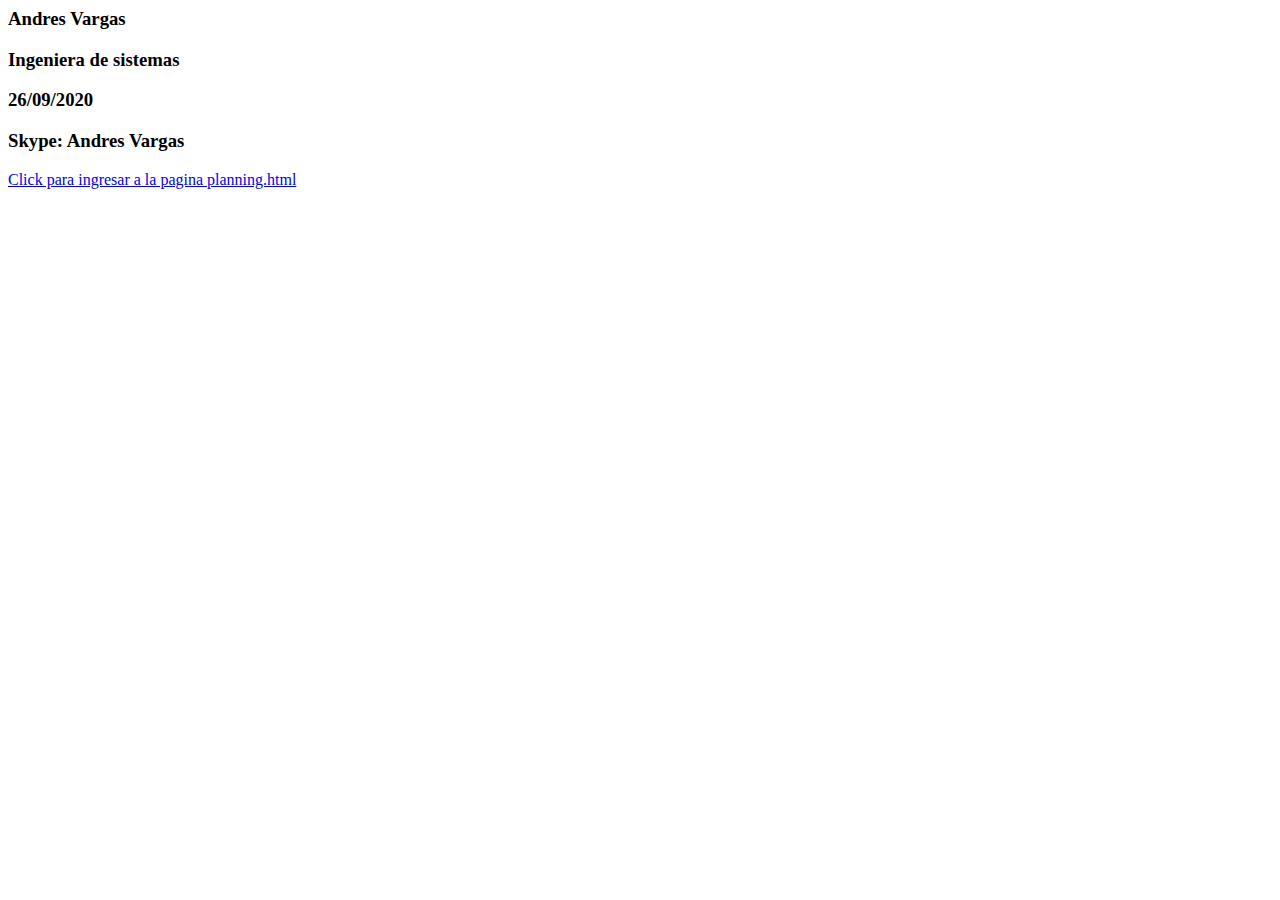
<file: index.html>
<html>
<head>
	<title></title>
</head>
<body>
<h3>Andres Vargas</h3>
<h3>Ingeniera de sistemas</h3>
<h3>26/09/2020</h3>
<h3>Skype: Andres Vargas</h3>
<a href="planning.html">Click para ingresar a la pagina planning.html </a>
</body>
</html>
</file>
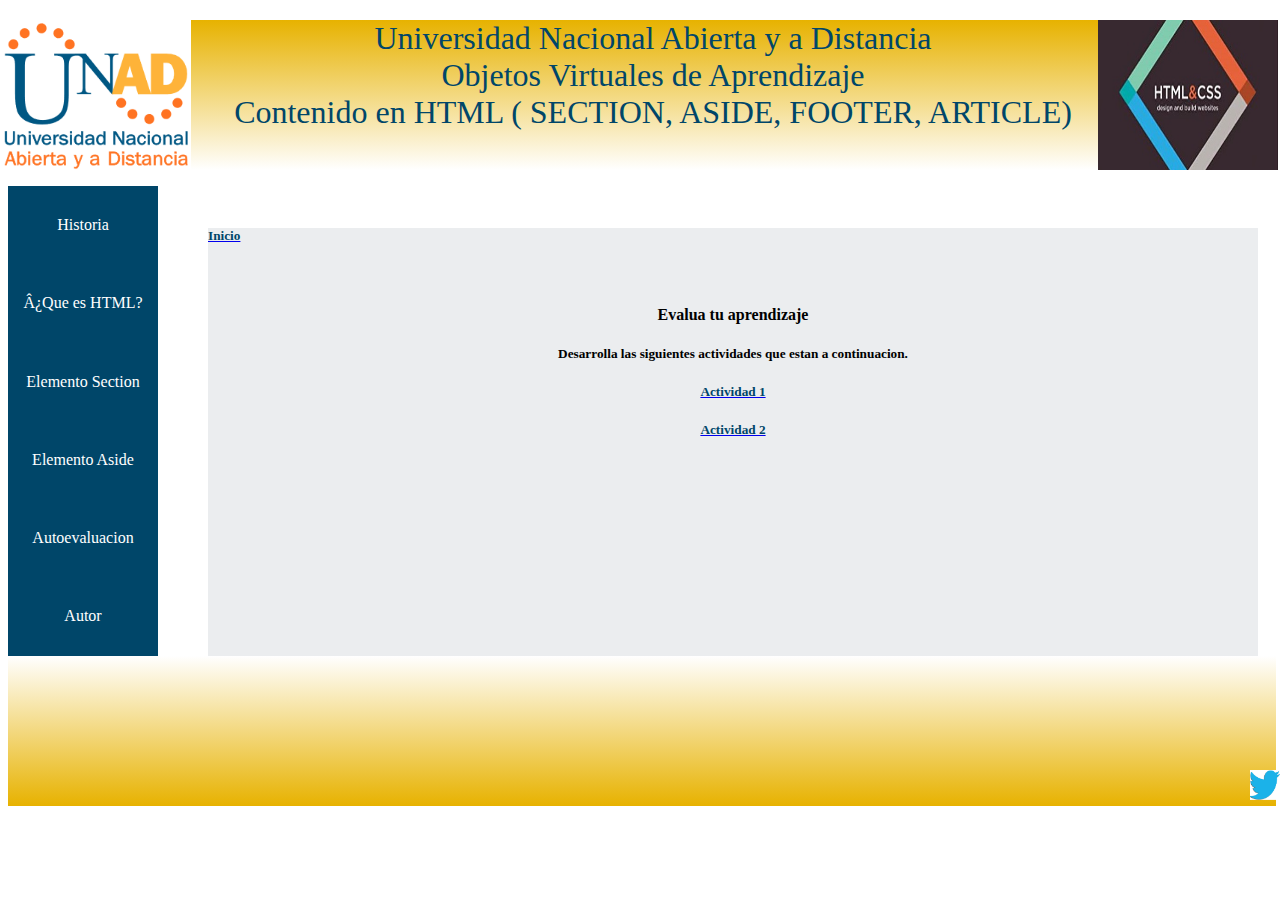
<file: autoevaluacion.html>
<!DOCTYPE html>
<html>
<head>
	<title>Universidad Nacional Abierta y a distancia</title>
	<link rel="stylesheet" type="text/css" href="ESTILOS/EstiloInicio.css">
	<link rel="shortcut icon" href="IMAGENES\U.PNG">
	<meta charset= utf-8/>
</head>
<body>
		<div id="s1i">
			<a href="inicio.html"><img height="150px" src="IMAGENES\UNAD.PNG"></a>
		</div>

	<div id="Supe1">
		<CENTER><a><font color="#004669" size="6" face="angsana new">Universidad Nacional Abierta y a Distancia</font></a></CENTER>
		<CENTER><a><font color="#004669" size="6" face="angsana new">Objetos Virtuales de Aprendizaje</font></a></CENTER>
		<CENTER><a><font color="#004669" size="6" face="angsana new">Contenido en HTML ( SECTION, ASIDE, FOOTER, ARTICLE)</font></a></CENTER>
	</div>
	<div id="D1A">
	<img height="150px" width="180px" src="IMAGENES\empresa.jpg">
	</div>


<nav>
	
<center><ul class="nav">
		<li><a id="w" href="historia.html"><font color="white" size="3" face="angsana new">Historia</font></a>	
		</li>
		<li><a id="w" href="queeshtml.html"><font color="white" size="3" face="angsana new">¿Que es HTML?</font></a>
		</li>
		<li><a id="w" href="as.html"><font color="white" size="3" face="angsana new">Elemento Section</font></a>
		</li>
		<li><a id="w" href="Autos.html"><font color="white" size="3" face="angsana new">Elemento Aside</font></a>
		</li>
		<li><a id="w" href="autoevaluacion.html"><font color="white" size="3" face="angsana new">Autoevaluacion</font></a>
		</li>
		<li><a id="w" href="autor.html"><font color="white" size="3" face="angsana new">Autor</font></a>
		</li>
		
	</ul></center>

</nav>

<div id="centrotra" style="margin-top: -450px; background-color: #EBEDEF " >
	<h5><a id="w" href="inicio.html" > <font color="#004669">Inicio</font></a></h5>
	<br>

<h4><center>Evalua tu aprendizaje</center></h4>
<h5><center>Desarrolla las siguientes actividades que estan a continuacion.</center></h5>

<center><h5><a href="autoevaluacion1.html" > <font color="#004669">Actividad 1</font></a></h5></center>

<center><h5><a href="autoevaluacion2.html" > <font color="#004669">Actividad 2</font></a></h5></center>

</div>

	<a href='https://twitter.com/UniversidadUNAD?s=20' target='_blank' title='Sigueme en Twitter'><img src='IMAGENES\TWI.PNG'style='display:scroll;position:fixed;bottom:100px;right:0px' alt="" height="30"  width="30" /></a> 
<div id="piepagina">

</div>

</body>
</html>
</file>
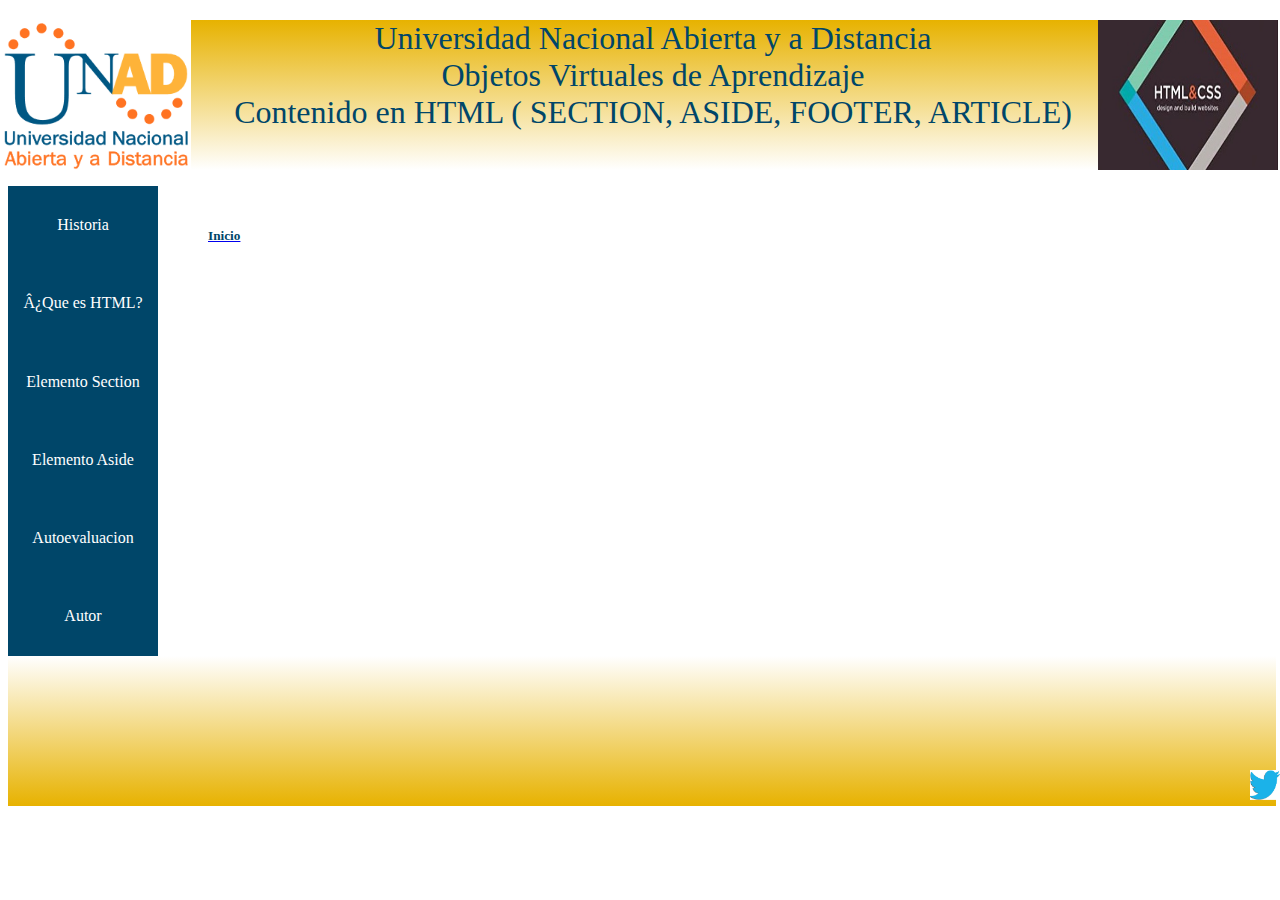
<file: autoevaluacion1.html>
<!DOCTYPE html>
<html>
<head>
	<title>Universidad Nacional Abierta y a distancia</title>
	<link rel="stylesheet" type="text/css" href="ESTILOS/EstiloInicio.css">
	<link rel="shortcut icon" href="IMAGENES\U.PNG">
	<meta charset= utf-8/>
</head>
<body>
		<div id="s1i">
			<a href="inicio.html"><img height="150px" src="IMAGENES\UNAD.PNG"></a>
		</div>

	<div id="Supe1">
		<CENTER><a><font color="#004669" size="6" face="angsana new">Universidad Nacional Abierta y a Distancia</font></a></CENTER>
		<CENTER><a><font color="#004669" size="6" face="angsana new">Objetos Virtuales de Aprendizaje</font></a></CENTER>
		<CENTER><a><font color="#004669" size="6" face="angsana new">Contenido en HTML ( SECTION, ASIDE, FOOTER, ARTICLE)</font></a></CENTER>
	</div>
	<div id="D1A">
	<img height="150px" width="180px" src="IMAGENES\empresa.jpg">
	</div>


<nav>
	
<center><ul class="nav">
		<li><a id="w" href="historia.html"><font color="white" size="3" face="angsana new">Historia</font></a>	
		</li>
		<li><a id="w" href="queeshtml.html"><font color="white" size="3" face="angsana new">¿Que es HTML?</font></a>
		</li>
		<li><a id="w" href="as.html"><font color="white" size="3" face="angsana new">Elemento Section</font></a>
		</li>
		<li><a id="w" href="Autos.html"><font color="white" size="3" face="angsana new">Elemento Aside</font></a>
		</li>
		<li><a id="w" href="autoevaluacion.html"><font color="white" size="3" face="angsana new">Autoevaluacion</font></a>
		</li>
		<li><a id="w" href="autor.html"><font color="white" size="3" face="angsana new">Autor</font></a>
		</li>
		
	</ul></center>

</nav>

<div id="centrotra" style="margin-top: -450px">
	<h5><a id="w" href="inicio.html" > <font color="#004669">Inicio</font></a></h5>
	<center>
<iframe width="795" height="450" frameborder="0" src="https://es.educaplay.com/juego/7814700-completa_la_actividad.html"></iframe>

	<a href='https://twitter.com/UniversidadUNAD?s=20' target='_blank' title='Sigueme en Twitter'><img src='IMAGENES\TWI.PNG'style='display:scroll;position:fixed;bottom:100px;right:0px' alt="" height="30"  width="30" /></a>  
	</center>
</div>
<div id="piepagina">

</div>

</body>
</html>
</file>
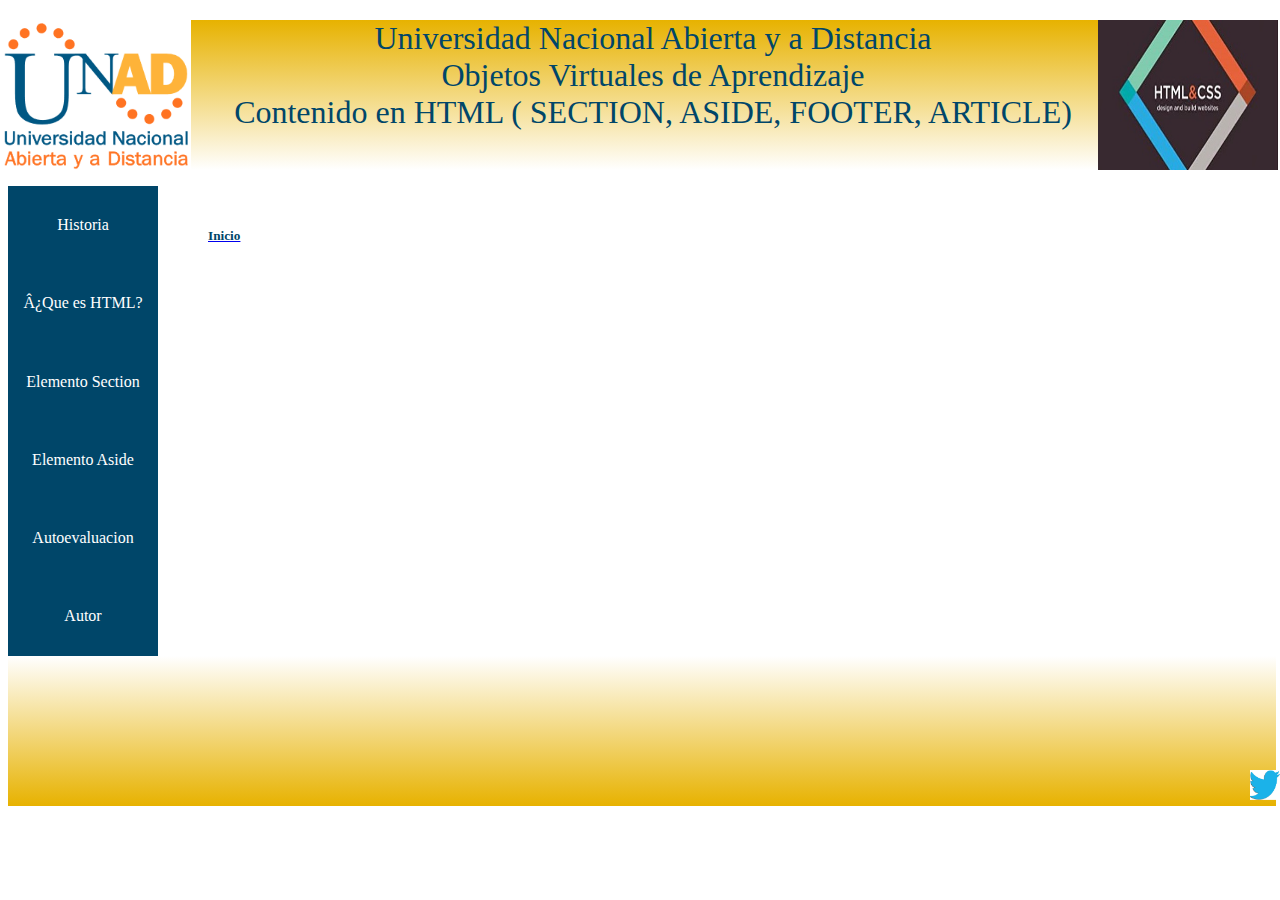
<file: autoevaluacion2.html>
<!DOCTYPE html>
<html>
<head>
	<title>Universidad Nacional Abierta y a distancia</title>
	<link rel="stylesheet" type="text/css" href="ESTILOS/EstiloInicio.css">
	<link rel="shortcut icon" href="IMAGENES\U.PNG">
	<meta charset= utf-8/>
</head>
<body>
		<div id="s1i">
			<a href="inicio.html"><img height="150px" src="IMAGENES\UNAD.PNG"></a>
		</div>

	<div id="Supe1">
		<CENTER><a><font color="#004669" size="6" face="angsana new">Universidad Nacional Abierta y a Distancia</font></a></CENTER>
		<CENTER><a><font color="#004669" size="6" face="angsana new">Objetos Virtuales de Aprendizaje</font></a></CENTER>
		<CENTER><a><font color="#004669" size="6" face="angsana new">Contenido en HTML ( SECTION, ASIDE, FOOTER, ARTICLE)</font></a></CENTER>
	</div>
	<div id="D1A">
	<img height="150px" width="180px" src="IMAGENES\empresa.jpg">
	</div>


<nav>
	
<center><ul class="nav">
		<li><a id="w" href="historia.html"><font color="white" size="3" face="angsana new">Historia</font></a>	
		</li>
		<li><a id="w" href="queeshtml.html"><font color="white" size="3" face="angsana new">¿Que es HTML?</font></a>
		</li>
		<li><a id="w" href="as.html"><font color="white" size="3" face="angsana new">Elemento Section</font></a>
		</li>
		<li><a id="w" href="Autos.html"><font color="white" size="3" face="angsana new">Elemento Aside</font></a>
		</li>
		<li><a id="w" href="autoevaluacion.html"><font color="white" size="3" face="angsana new">Autoevaluacion</font></a>
		</li>
		<li><a id="w" href="autor.html"><font color="white" size="3" face="angsana new">Autor</font></a>
		</li>
		
	</ul></center>

</nav>

<div id="centrotra" style="margin-top: -450px">
	<h5><a id="w" href="inicio.html" > <font color="#004669">Inicio</font></a></h5>
	<center>
<iframe width="795" height="450" frameborder="0" src="https://es.educaplay.com/juego/7815751-sopa_de_letras_html.html"></iframe>

	<a href='https://twitter.com/UniversidadUNAD?s=20' target='_blank' title='Sigueme en Twitter'><img src='IMAGENES\TWI.PNG'style='display:scroll;position:fixed;bottom:100px;right:0px' alt="" height="30"  width="30" /></a> 
	</center>
</div>
<div id="piepagina">

</div>

</body>
</html>
</file>
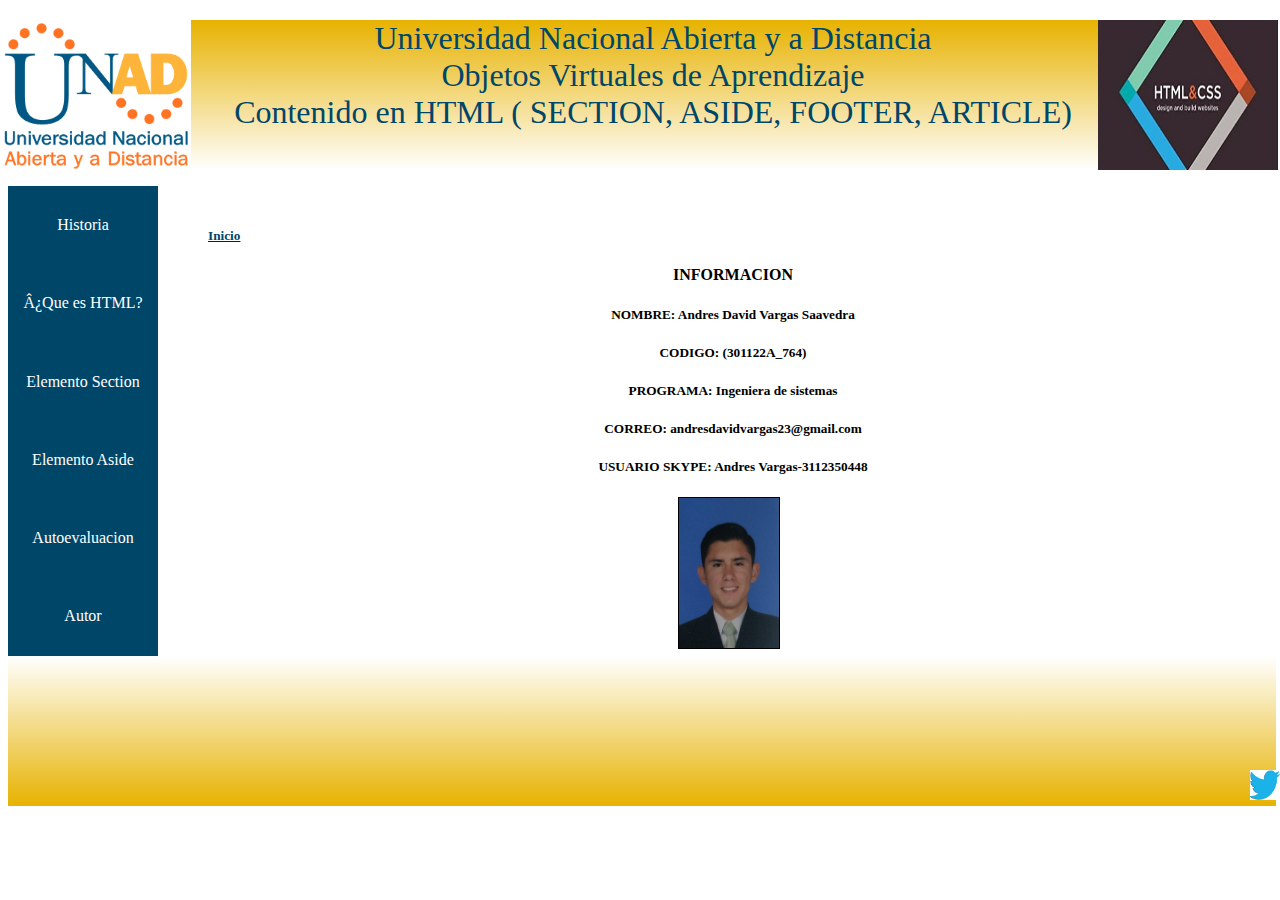
<file: autor.html>
<!DOCTYPE html>
<html>
<head>
	<title>Universidad Nacional Abierta y a distancia</title>
	<link rel="stylesheet" type="text/css" href="ESTILOS/EstiloInicio.css">
	<link rel="shortcut icon" href="IMAGENES\U.PNG">
	<meta charset= utf-8/>
</head>
<body>
		<div id="s1i">
			<a href="inicio.html"><img height="150px" src="IMAGENES\UNAD.PNG"></a>
		</div>

	<div id="Supe1">
		<CENTER><a><font color="#004669" size="6" face="angsana new">Universidad Nacional Abierta y a Distancia</font></a></CENTER>
		<CENTER><a><font color="#004669" size="6" face="angsana new">Objetos Virtuales de Aprendizaje</font></a></CENTER>
		<CENTER><a><font color="#004669" size="6" face="angsana new">Contenido en HTML ( SECTION, ASIDE, FOOTER, ARTICLE)</font></a></CENTER>
	</div>
	<div id="D1A">
	<img height="150px" width="180px" src="IMAGENES\empresa.jpg">
	</div>


<nav>
	
<center><ul class="nav">
		<li><a id="w" href="historia.html"><font color="white" size="3" face="angsana new">Historia</font></a>	
		</li>
		<li><a id="w" href="queeshtml.html"><font color="white" size="3" face="angsana new">¿Que es HTML?</font></a>
		</li>
		<li><a id="w" href="as.html"><font color="white" size="3" face="angsana new">Elemento Section</font></a>
		</li>
		<li><a id="w" href="Autos.html"><font color="white" size="3" face="angsana new">Elemento Aside</font></a>
		</li>
		<li><a id="w" href="autoevaluacion.html"><font color="white" size="3" face="angsana new">Autoevaluacion</font></a>
		</li>
		<li><a id="w" href="autor.html"><font color="white" size="3" face="angsana new">Autor</font></a>
		</li>
		
	</ul></center>

</nav>

<div id="centrotra" style="margin-top: -450px">
	<h5><a id="w" href="inicio.html" > <font color="#004669">Inicio</font></a></h5>

<h4><center>INFORMACION </center></h4>
<h5><center><B>NOMBRE:</B> Andres David Vargas Saavedra</center></h5>
<h5><center><b>CODIGO:</b> (301122A_764)</center></h5>
<h5><center><b>PROGRAMA:</b> Ingeniera de sistemas</center></h5>
<h5><center><b>CORREO:</b> andresdavidvargas23@gmail.com</center></h5>
<h5><center><b>USUARIO SKYPE:</b> Andres Vargas-3112350448</center></h5>
 <!--la funcion onmouseover sirve para agrandar la imagen al pasar el mouse -->
<img id="img2" onmouseover="this.width=100;this.height=150;" onmouseout="this.width=100;this.height=150;" height="150" border="1" width="100" alt="" src="IMAGENES\usuar.jpg">

</div>

	<a href='https://twitter.com/UniversidadUNAD?s=20' target='_blank' title='Sigueme en Twitter'><img src='IMAGENES\TWI.PNG'style='display:scroll;position:fixed;bottom:100px;right:0px' alt="" height="30"  width="30" /></a> 
	

<div id="piepagina">

</div>


</body>
</html>
</file>
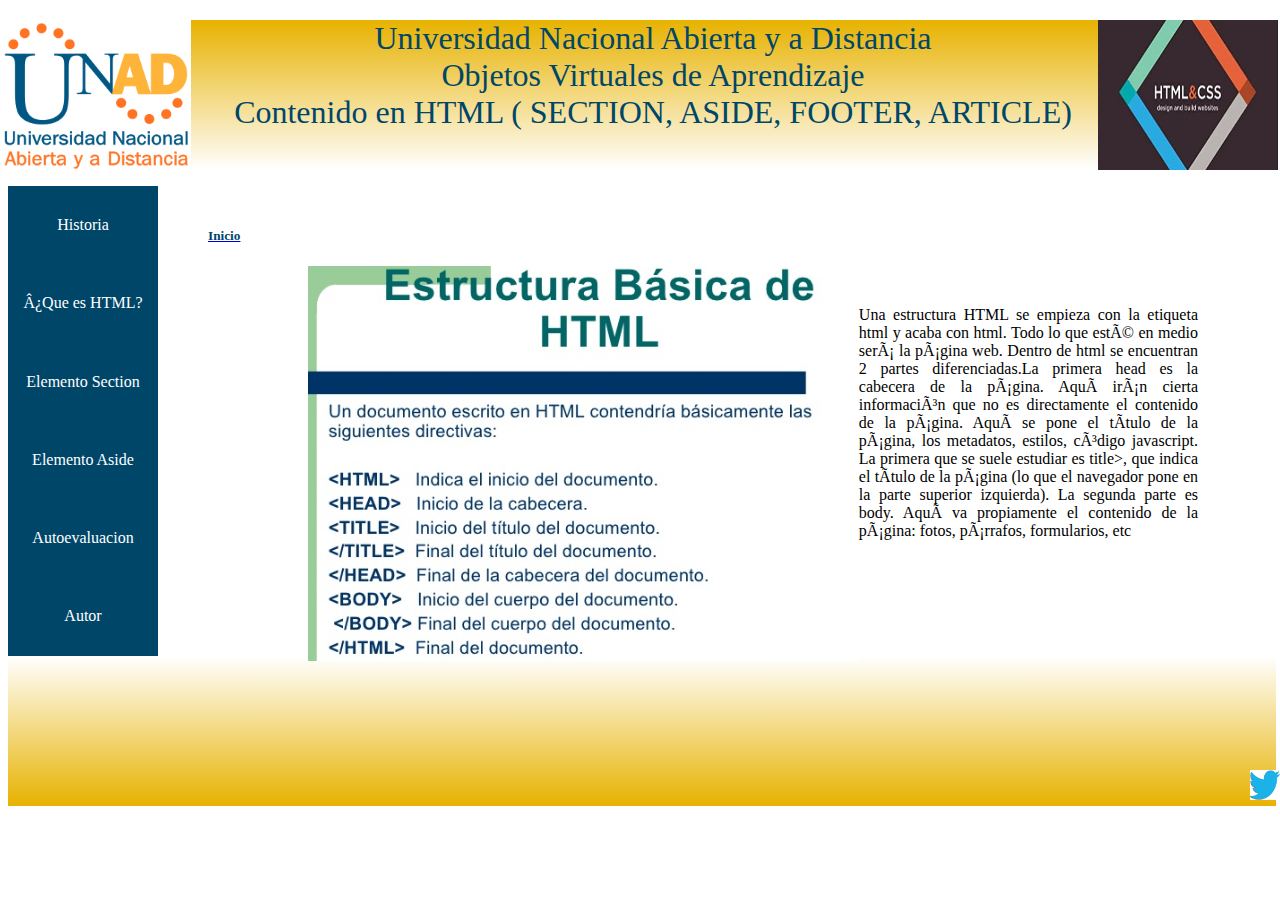
<file: elementos.html>
<!DOCTYPE html>
<html>
<head>
	<title>Universidad Nacional Abierta y a distancia</title>
	<link rel="stylesheet" type="text/css" href="ESTILOS/EstiloInicio.css">
	<link rel="shortcut icon" href="IMAGENES\U.PNG">
	<meta charset= utf-8/>
</head>
<body>
		<div id="s1i">
			<a href="inicio.html"><img height="150px" src="IMAGENES\UNAD.PNG"></a>
		</div>

	<div id="Supe1">
		<CENTER><a><font color="#004669" size="6" face="angsana new">Universidad Nacional Abierta y a Distancia</font></a></CENTER>
		<CENTER><a><font color="#004669" size="6" face="angsana new">Objetos Virtuales de Aprendizaje</font></a></CENTER>
		<CENTER><a><font color="#004669" size="6" face="angsana new">Contenido en HTML ( SECTION, ASIDE, FOOTER, ARTICLE)</font></a></CENTER>
	</div>
	<div id="D1A">
	<img height="150px" width="180px" src="IMAGENES\empresa.jpg">
	</div>


<nav>
	
<center><ul class="nav">
		<li><a id="w" href="historia.html"><font color="white" size="3" face="angsana new">Historia</font></a>	
		</li>
		<li><a id="w" href="queeshtml.html"><font color="white" size="3" face="angsana new">¿Que es HTML?</font></a>
		</li>
		<li><a id="w" href="as.html"><font color="white" size="3" face="angsana new">Elemento Section</font></a>
		</li>
		<li><a id="w" href="Autos.html"><font color="white" size="3" face="angsana new">Elemento Aside</font></a>
		</li>
		<li><a id="w" href="autoevaluacion.html"><font color="white" size="3" face="angsana new">Autoevaluacion</font></a>
		</li>
		<li><a id="w" href="autor.html"><font color="white" size="3" face="angsana new">Autor</font></a>
		</li>
		
	</ul></center>

</nav>

<div id="centrotra" style="margin-top: -450px">
 <h5><a id="w" href="inicio.html" > <font color="#004669">Inicio</font></a></h5>

				<div id="titulodos">

					<img id="img1" height="395px" src="IMAGENES\estructu.PNG">
					 	<p id="letra">Una estructura HTML se empieza con la etiqueta html y acaba con html. Todo lo que esté en medio será la página web. Dentro de html se encuentran 2 partes diferenciadas.La primera head es la cabecera de la página. Aquí irán cierta información que no es directamente el contenido de la página. Aquí se pone el título de la página, los metadatos, estilos, código javascript. La primera que se suele estudiar es title>, que indica el título de la página (lo que el navegador pone en la parte superior izquierda).
					 	La segunda parte es body. Aquí va propiamente el contenido de la página: fotos, párrafos, formularios, etc

						</p>						
					</div>

</div>

	<a href='https://twitter.com/UniversidadUNAD?s=20' target='_blank' title='Sigueme en Twitter'><img src='IMAGENES\TWI.PNG'style='display:scroll;position:fixed;bottom:100px;right:0px' alt="" height="30"  width="30" /></a> 
	

<div id="piepagina">

</div>

</body>
</html>
</file>
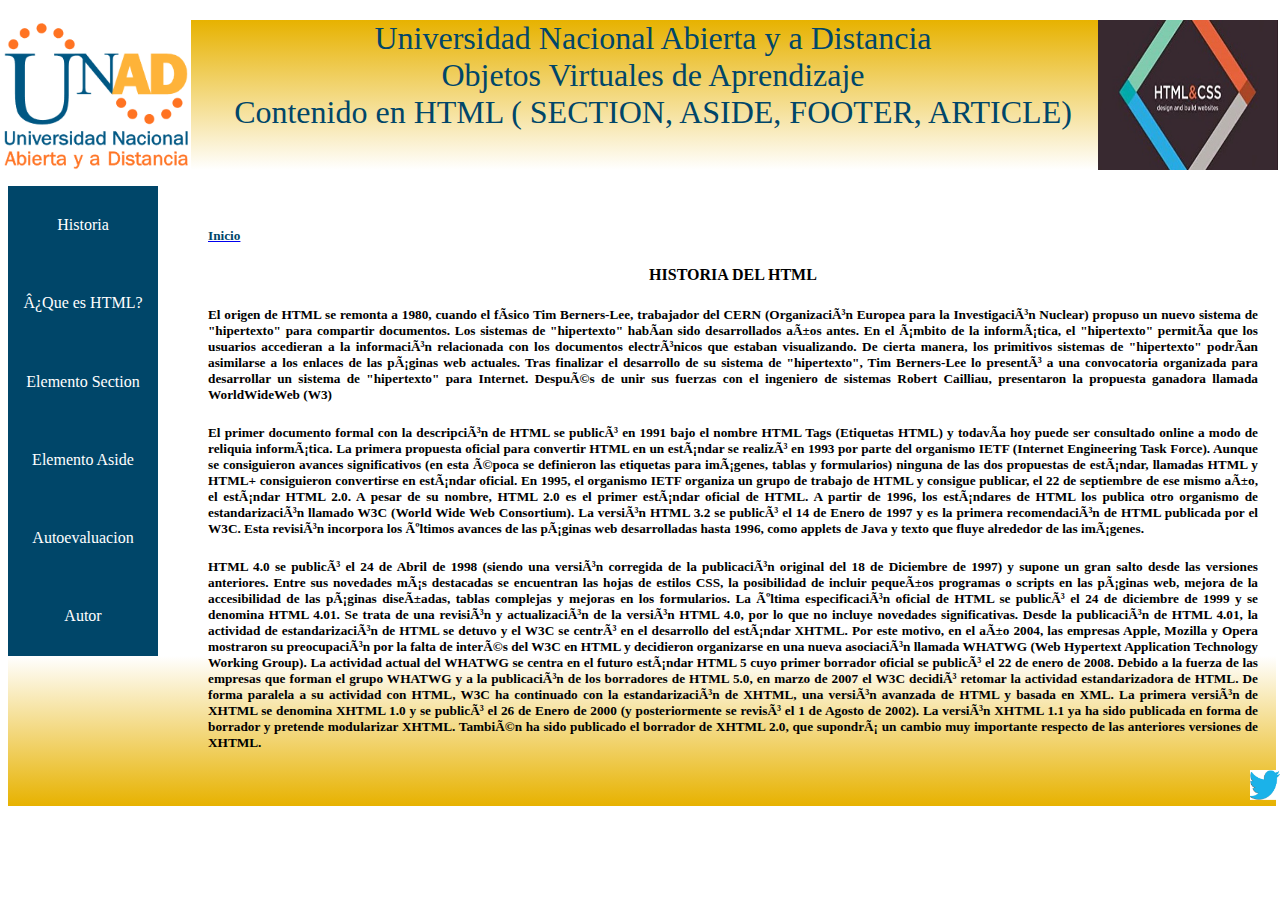
<file: historia.html>
<!DOCTYPE html>
<html>
<head>
	<title>Universidad Nacional Abierta y a distancia</title>
	<link rel="stylesheet" type="text/css" href="ESTILOS/EstiloInicio.css">
	<link rel="shortcut icon" href="IMAGENES\U.PNG">
	<meta charset= utf-8/>
</head>
<body>
		<div id="s1i">
			<a href="inicio.html"><img height="150px" src="IMAGENES\UNAD.PNG"></a>
		</div>

	<div id="Supe1">
		<CENTER><a><font color="#004669" size="6" face="angsana new">Universidad Nacional Abierta y a Distancia</font></a></CENTER>
		<CENTER><a><font color="#004669" size="6" face="angsana new">Objetos Virtuales de Aprendizaje</font></a></CENTER>
		<CENTER><a><font color="#004669" size="6" face="angsana new">Contenido en HTML ( SECTION, ASIDE, FOOTER, ARTICLE)</font></a></CENTER>
	</div>
	<div id="D1A">
	<img height="150px" width="180px" src="IMAGENES\empresa.jpg">
	</div>


<nav>
	
<center><ul class="nav">
		<li><a id="w" href="historia.html"><font color="white" size="3" face="angsana new">Historia</font></a>	
		</li>
		<li><a id="w" href="queeshtml.html"><font color="white" size="3" face="angsana new">¿Que es HTML?</font></a>
		</li>
		<li><a id="w" href="as.html"><font color="white" size="3" face="angsana new">Elemento Section</font></a>
		</li>
		<li><a id="w" href="Autos.html"><font color="white" size="3" face="angsana new">Elemento Aside</font></a>
		</li>
		<li><a id="w" href="autoevaluacion.html"><font color="white" size="3" face="angsana new">Autoevaluacion</font></a>
		</li>
		<li><a id="w" href="autor.html"><font color="white" size="3" face="angsana new">Autor</font></a>
		</li>
		
	</ul></center>

</nav>

<div id="centrotra" style="margin-top: -450px">
 <h5><a id="w" href="inicio.html" > <font color="#004669">Inicio</font></a></h5>
<h4><center>HISTORIA DEL HTML</center></h4>
<h5><center><p id="centrotra1">
El origen de HTML se remonta a 1980, cuando el físico Tim Berners-Lee, trabajador del CERN (Organización Europea para la Investigación Nuclear) propuso un nuevo sistema de "hipertexto" para compartir documentos.

Los sistemas de "hipertexto" habían sido desarrollados años antes. En el ámbito de la informática, el "hipertexto" permitía que los usuarios accedieran a la información relacionada con los documentos electrónicos que estaban visualizando. De cierta manera, los primitivos sistemas de "hipertexto" podrían asimilarse a los enlaces de las páginas web actuales.

Tras finalizar el desarrollo de su sistema de "hipertexto", Tim Berners-Lee lo presentó a una convocatoria organizada para desarrollar un sistema de "hipertexto" para Internet. Después de unir sus fuerzas con el ingeniero de sistemas Robert Cailliau, presentaron la propuesta ganadora llamada WorldWideWeb (W3)
</p></h5></center>

<h5><center><p id="centrotra1">
	El primer documento formal con la descripción de HTML se publicó en 1991 bajo el nombre HTML Tags (Etiquetas HTML) y todavía hoy puede ser consultado online a modo de reliquia informática.

La primera propuesta oficial para convertir HTML en un estándar se realizó en 1993 por parte del organismo IETF (Internet Engineering Task Force). Aunque se consiguieron avances significativos (en esta época se definieron las etiquetas para imágenes, tablas y formularios) ninguna de las dos propuestas de estándar, llamadas HTML y HTML+ consiguieron convertirse en estándar oficial.

En 1995, el organismo IETF organiza un grupo de trabajo de HTML y consigue publicar, el 22 de septiembre de ese mismo año, el estándar HTML 2.0. A pesar de su nombre, HTML 2.0 es el primer estándar oficial de HTML.

A partir de 1996, los estándares de HTML los publica otro organismo de estandarización llamado W3C (World Wide Web Consortium). La versión HTML 3.2 se publicó el 14 de Enero de 1997 y es la primera recomendación de HTML publicada por el W3C. Esta revisión incorpora los últimos avances de las páginas web desarrolladas hasta 1996, como applets de Java y texto que fluye alrededor de las imágenes.</p></center></h5>

<h5><center><p id="centrotra1">
HTML 4.0 se publicó el 24 de Abril de 1998 (siendo una versión corregida de la publicación original del 18 de Diciembre de 1997) y supone un gran salto desde las versiones anteriores. Entre sus novedades más destacadas se encuentran las hojas de estilos CSS, la posibilidad de incluir pequeños programas o scripts en las páginas web, mejora de la accesibilidad de las páginas diseñadas, tablas complejas y mejoras en los formularios.

La última especificación oficial de HTML se publicó el 24 de diciembre de 1999 y se denomina HTML 4.01. Se trata de una revisión y actualización de la versión HTML 4.0, por lo que no incluye novedades significativas.

Desde la publicación de HTML 4.01, la actividad de estandarización de HTML se detuvo y el W3C se centró en el desarrollo del estándar XHTML. Por este motivo, en el año 2004, las empresas Apple, Mozilla y Opera mostraron su preocupación por la falta de interés del W3C en HTML y decidieron organizarse en una nueva asociación llamada WHATWG (Web Hypertext Application Technology Working Group).

La actividad actual del WHATWG se centra en el futuro estándar HTML 5 cuyo primer borrador oficial se publicó el 22 de enero de 2008. Debido a la fuerza de las empresas que forman el grupo WHATWG y a la publicación de los borradores de HTML 5.0, en marzo de 2007 el W3C decidió retomar la actividad estandarizadora de HTML. De forma paralela a su actividad con HTML, W3C ha continuado con la estandarización de XHTML, una versión avanzada de HTML y basada en XML. La primera versión de XHTML se denomina XHTML 1.0 y se publicó el 26 de Enero de 2000 (y posteriormente se revisó el 1 de Agosto de 2002).

La versión XHTML 1.1 ya ha sido publicada en forma de borrador y pretende modularizar XHTML. También ha sido publicado el borrador de XHTML 2.0, que supondrá un cambio muy importante respecto de las anteriores versiones de XHTML.
</p></center></h5>

</div>

	<a href='https://twitter.com/UniversidadUNAD?s=20' target='_blank' title='Sigueme en Twitter'><img src='IMAGENES\TWI.PNG'style='display:scroll;position:fixed;bottom:100px;right:0px' alt="" height="30"  width="30" /></a> 
	

<div id="piepagina">

</div>

</body>
</html>
</file>
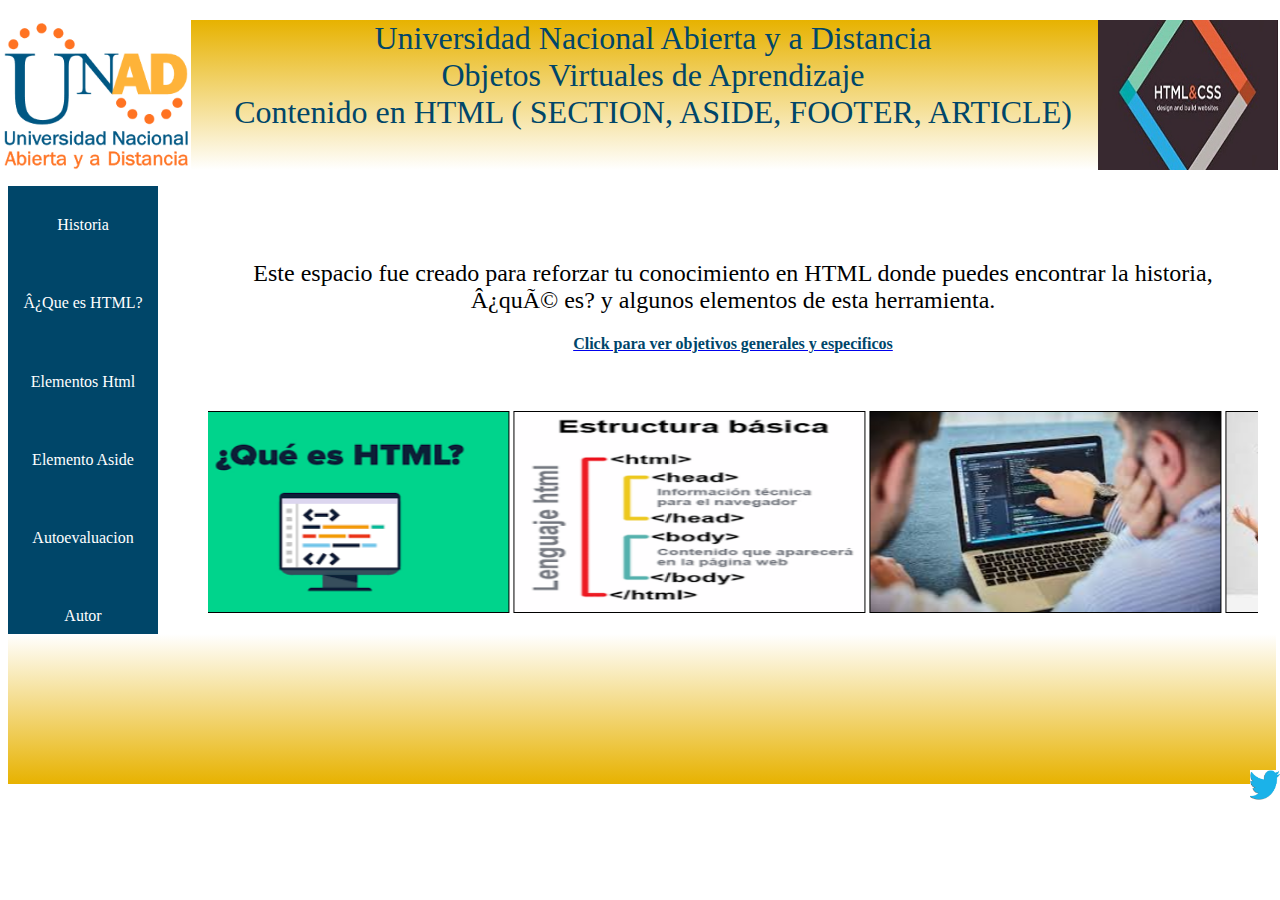
<file: inicio.html>
<!DOCTYPE html>
<html>
<head>
	<title>Universidad Nacional Abierta y a distancia</title>
	<link rel="stylesheet" type="text/css" href="ESTILOS/EstiloInicio.css">
	<link rel="shortcut icon" href="IMAGENES\U.PNG">
	<meta charset= utf-8/>
</head>
<body>
		<div id="s1i">
			<a href="inicio.html"><img height="150px" src="IMAGENES\UNAD.PNG"></a>
		</div>

	<div id="Supe1">
		<CENTER><a><font color="#004669" size="6" face="angsana new">Universidad Nacional Abierta y a Distancia</font></a></CENTER>
		<CENTER><a><font color="#004669" size="6" face="angsana new">Objetos Virtuales de Aprendizaje</font></a></CENTER>
		<CENTER><a><font color="#004669" size="6" face="angsana new">Contenido en HTML ( SECTION, ASIDE, FOOTER, ARTICLE)</font></a></CENTER>
	</div>
	<div id="D1A">
	<img height="150px" width="180px" src="IMAGENES\empresa.jpg">
	</div>


<nav>
	
<center><ul class="nav">
		<li><a id="w" href="historia.html"><font color="white" size="3" face="angsana new">Historia</font></a>	
		</li>
		<li><a id="w" href="queeshtml.html"><font color="white" size="3" face="angsana new">¿Que es HTML?</font></a>
		</li>
		<li><a id="w" href="elementos.html"><font color="white" size="3" face="angsana new">Elementos Html</font></a>
		</li>
		<li><a id="w" href="Autos.html"><font color="white" size="3" face="angsana new">Elemento Aside</font></a>
		</li>
		<li><a id="w" href="autoevaluacion.html"><font color="white" size="3" face="angsana new">Autoevaluacion</font></a>
		</li>
		<li><a id="w" href="autor.html"><font color="white" size="3" face="angsana new">Autor</font></a>
		</li>
		
	</ul></center>

</nav>

<div id="centrotra" style="margin-top: -450px">
	<br><br><br>
<CENTER><a><font color="black" size="5" face="Franklin Gothic Book">Este espacio fue creado para reforzar tu conocimiento en HTML donde puedes encontrar la historia, ¿qué es? y algunos elementos de esta herramienta.</font></a></CENTER>

<center> <h4><a id="w" href="Objetivos.html" > <font color="#004669">Click para ver objetivos generales y especificos</font></a></h4></center>

<br>


<marquee direction="LEFT" behavior="Alternate" >  <br />      
<img id="NN" height="200" border="1" width="350" alt="" src=IMAGENES\queeshtml.png _fcksavedurl="IMAGENES\queeshtml.png" _fcksavedurl="IMAGENES\queeshtml.png" /> 

 <img height="200" border="1" width="350" alt="" src="IMAGENES\html2.png" _fcksavedurl="IMAGENES\html2.png" _fcksavedurl="IMAGENES\html2.png" />  

 <img height="200" border="1" width="350" alt="" src="IMAGENES\html4.jpg" _fcksavedurl="IMAGENES\html4.jpg" _fcksavedurl="IMAGENES\html4.jpg" /> 

<img height="200" border="1" width="350" alt="" src="IMAGENES\html3.jpg" _fcksavedurl="IMAGENES\html3.jpg" _fcksavedurl="IMAGENES\html3.jpg" /> 

 <img height="200" border="1" width="350" alt="" src="IMAGENES\html1.jpg" _fcksavedurl="IMAGENES\html1.jpg" _fcksavedurl="IMAGENES\html1.jpg" />  

</marquee> <br />

</div>

	<a href='https://twitter.com/UniversidadUNAD?s=20' target='_blank' title='Sigueme en Twitter'><img src='IMAGENES\TWI.PNG'style='display:scroll;position:fixed;bottom:100px;right:0px' alt="" height="30"  width="30" /></a> 
	

<div id="piepagina">

</div>

</body>
</html>
</file>
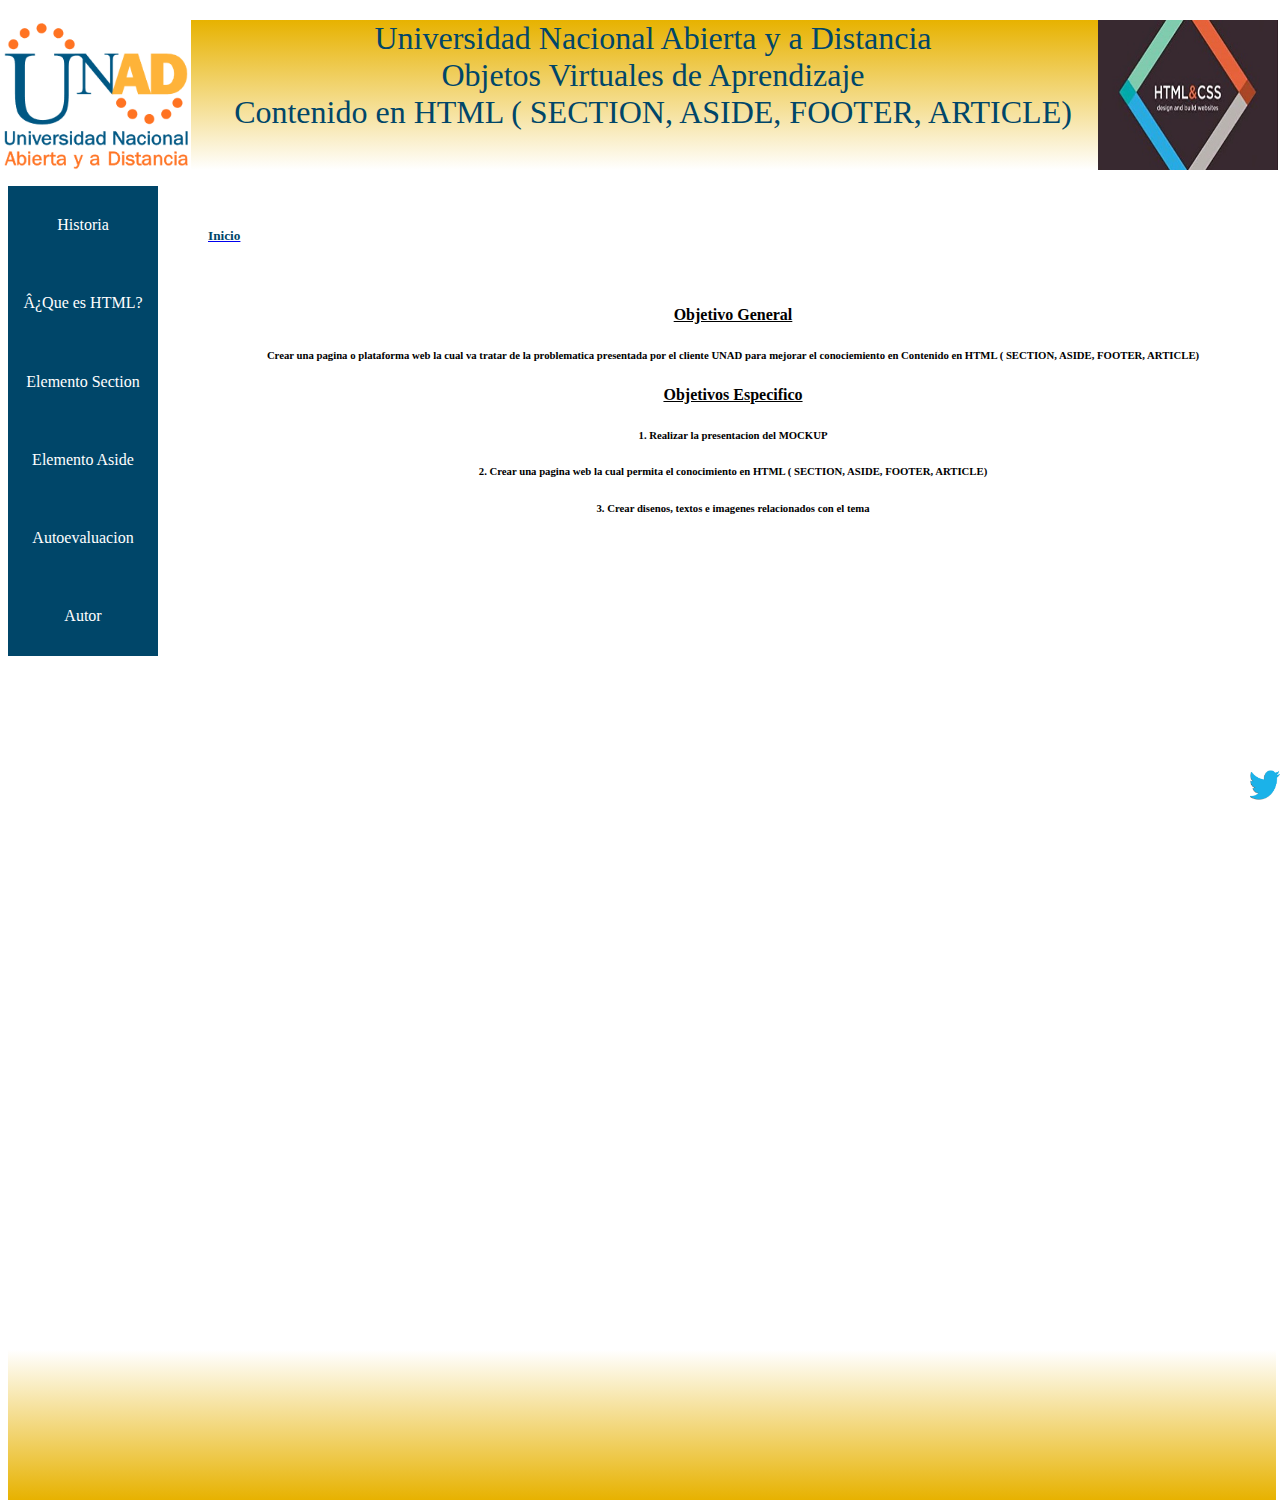
<file: Objetivos.html>
<!DOCTYPE html>
<html>
<head>
	<title>Universidad Nacional Abierta y a distancia</title>
	<link rel="stylesheet" type="text/css" href="ESTILOS/EstiloInicio.css">
	<link rel="shortcut icon" href="IMAGENES\U.PNG">
	<meta charset= utf-8/>
</head>
<body>
		<div id="s1i">
			<a href="inicio.html"><img height="150px" src="IMAGENES\UNAD.PNG"></a>
		</div>

	<div id="Supe1">
		<CENTER><a><font color="#004669" size="6" face="angsana new">Universidad Nacional Abierta y a Distancia</font></a></CENTER>
		<CENTER><a><font color="#004669" size="6" face="angsana new">Objetos Virtuales de Aprendizaje</font></a></CENTER>
		<CENTER><a><font color="#004669" size="6" face="angsana new">Contenido en HTML ( SECTION, ASIDE, FOOTER, ARTICLE)</font></a></CENTER>
	</div>
	<div id="D1A">
	<img height="150px" width="180px" src="IMAGENES\empresa.jpg">
	</div>


<nav>
	
<center><ul class="nav">
		<li><a id="w" href="historia.html"><font color="white" size="3" face="angsana new">Historia</font></a>	
		</li>
		<li><a id="w" href="queeshtml.html"><font color="white" size="3" face="angsana new">¿Que es HTML?</font></a>
		</li>
		<li><a id="w" href="as.html"><font color="white" size="3" face="angsana new">Elemento Section</font></a>
		</li>
		<li><a id="w" href="Autos.html"><font color="white" size="3" face="angsana new">Elemento Aside</font></a>
		</li>
		<li><a id="w" href="autoevaluacion.html"><font color="white" size="3" face="angsana new">Autoevaluacion</font></a>
		</li>
		<li><a id="w" href="autor.html"><font color="white" size="3" face="angsana new">Autor</font></a>
		</li>
		
	</ul></center>

</nav>

<div id="centrotra" style="margin-top: -450px">
	<h5><a id="w" href="inicio.html" > <font color="#004669">Inicio</font></a></h5>
	<br>

<h4><u><center>Objetivo General</center></u></h4>
<h6><center>Crear una pagina o plataforma web la cual va tratar de la problematica presentada por el cliente UNAD para mejorar el conociemiento en Contenido en HTML ( SECTION, ASIDE, FOOTER, ARTICLE)</center></h6>
<h4><u><center>Objetivos Especifico</center></u></h4>
<h6><center>1. Realizar la presentacion del MOCKUP </center></h6>
<h6><center>2. Crear una pagina web la cual permita el conocimiento en HTML ( SECTION, ASIDE, FOOTER, ARTICLE) </center></h6>
<h6><center>3. Crear disenos, textos e imagenes relacionados con el tema </center></h6>

</div>

<iframe width="795" height="690" frameborder="0" src="https://es.educaplay.com/juego/7814700-completa_la_actividad.html"></iframe>

	<a href='https://twitter.com/UniversidadUNAD?s=20' target='_blank' title='Sigueme en Twitter'><img src='IMAGENES\TWI.PNG'style='display:scroll;position:fixed;bottom:100px;right:0px' alt="" height="30"  width="30" /></a> 
	

<div id="piepagina">

</div>

</body>
</html>
</file>
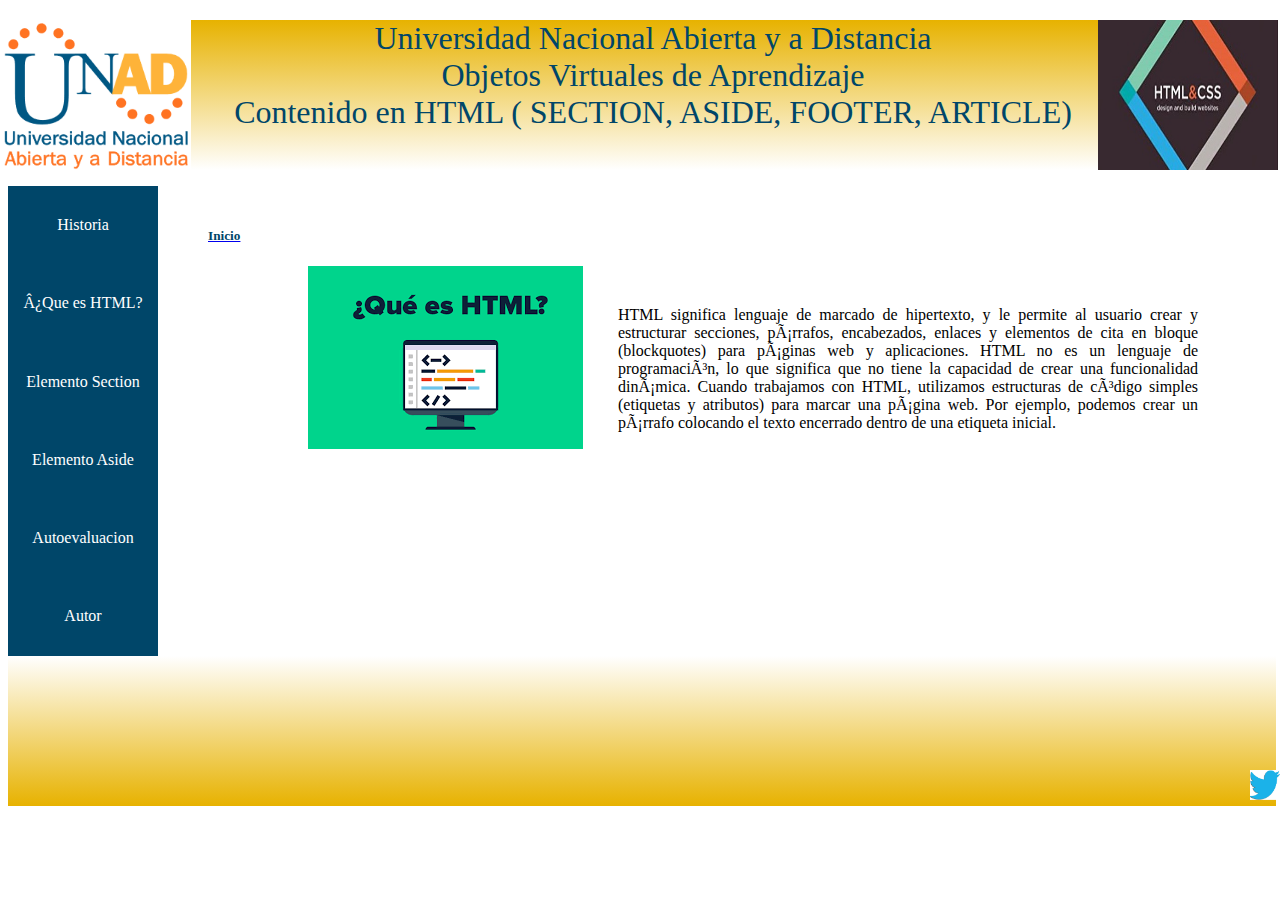
<file: queeshtml.html>
<!DOCTYPE html>
<html>
<head>
	<title>Universidad Nacional Abierta y a distancia</title>
	<link rel="stylesheet" type="text/css" href="ESTILOS/EstiloInicio.css">
	<link rel="shortcut icon" href="IMAGENES\U.PNG">
	<meta charset= utf-8/>
</head>
<body>
		<div id="s1i">
			<a href="inicio.html"><img height="150px" src="IMAGENES\UNAD.PNG"></a>
		</div>

	<div id="Supe1">
		<CENTER><a><font color="#004669" size="6" face="angsana new">Universidad Nacional Abierta y a Distancia</font></a></CENTER>
		<CENTER><a><font color="#004669" size="6" face="angsana new">Objetos Virtuales de Aprendizaje</font></a></CENTER>
		<CENTER><a><font color="#004669" size="6" face="angsana new">Contenido en HTML ( SECTION, ASIDE, FOOTER, ARTICLE)</font></a></CENTER>
	</div>
	<div id="D1A">
	<img height="150px" width="180px" src="IMAGENES\empresa.jpg">
	</div>


<nav>
	
<center><ul class="nav">
		<li><a id="w" href="historia.html"><font color="white" size="3" face="angsana new">Historia</font></a>	
		</li>
		<li><a id="w" href="queeshtml.html"><font color="white" size="3" face="angsana new">¿Que es HTML?</font></a>
		</li>
		<li><a id="w" href="as.html"><font color="white" size="3" face="angsana new">Elemento Section</font></a>
		</li>
		<li><a id="w" href="Autos.html"><font color="white" size="3" face="angsana new">Elemento Aside</font></a>
		</li>
		<li><a id="w" href="autoevaluacion.html"><font color="white" size="3" face="angsana new">Autoevaluacion</font></a>
		</li>
		<li><a id="w" href="autor.html"><font color="white" size="3" face="angsana new">Autor</font></a>
		</li>
		
	</ul></center>

</nav>

<div id="centrotra" style="margin-top: -450px">
 <h5><a id="w" href="inicio.html" > <font color="#004669">Inicio</font></a></h5>

				<div id="titulodos">

					<img id="img1" src="IMAGENES\queeshtml.png">
					 	<p id="letra">HTML significa lenguaje de marcado de hipertexto, y le permite al usuario crear y estructurar secciones, párrafos, encabezados, enlaces y elementos de cita en bloque (blockquotes) para páginas web y aplicaciones.
						HTML no es un lenguaje de programación, lo que significa que no tiene la capacidad de crear una funcionalidad dinámica.
						Cuando trabajamos con HTML, utilizamos estructuras de código simples (etiquetas y atributos) para marcar una página web. Por ejemplo, podemos crear un párrafo colocando el texto encerrado dentro de una etiqueta inicial.
						</p>						
					</div>

</div>

	<a href='https://twitter.com/UniversidadUNAD?s=20' target='_blank' title='Sigueme en Twitter'><img src='IMAGENES\TWI.PNG'style='display:scroll;position:fixed;bottom:100px;right:0px' alt="" height="30"  width="30" /></a>  
	

<div id="piepagina">

</div>

</body>
</html>
</file>
<file: ESTILOS/EstiloInicio.css>
#Supe1{
	/*Margen centro superior*/
	background: linear-gradient(#E7B200, #FFFFFF);

	width: 990px;
	height: 150px;
	margin-left: 150px;
	margin-top: -150px;
}

#s1i{
	/*Cuadro de la parte izquierda superior*/
	background-color: #010101;
	width: 150px;
	height: 150px;
	margin-left: -10px;
	margin-top: 20px;
}

#D1A{
	/*Cuadro de la parte derecha superior*/
	background-color: #010101;
	width: 150px;
	height: 150px;
	margin-left: 1090px;
	margin-top: -150px;
}

#centrotra{
	/*Caja de trabajo centro de pagina */
	background-color: #white;
	width: 1050px;
	height: 430px;
	margin-left: 200px;

}

#centrotra1{
 text-align: justify;

}

#titulodos{
  width: 1030px;
  height: 200px;
  padding-left: 60px; 
}

#img1{

  width: 500;
  height:200;
  margin-left: 40px;
  float: left;
}

#img2{

  width: 500;
  height:200;
  margin-left: 470px;
  float: left;
}

#letra{
 text-align: justify;
 padding-top: 40px;
 padding-left: 350px;
 margin-right: 100px;
 font-family: 'Bree Serif', serif;


}

#piepagina{
	background: linear-gradient(#FFFFFF, #E7B200);

	width: 1268px;
	height: 150px;
	margin-left: 0px;
	margin-top: -2px;	
}

nav{
	background-color: #004669;
	width: 150px;
	height: 470px;
	
}
/*menu general*/
nav ul{
	list-style: none;
	padding: 0;
}
nav li{
	line-height:3rem;
	position: relative;
}
nav li ul{
	position: absolute;
}
nav a {
	text-decoration: none;
	display: block;
	padding: 0.4cm;
	text-decoration: none;
	transition: 0.0s;

}
nav a:hover{
	background:#E7B200;
}
nav li ul{ 
	display:none;

}
nav li:hover > ul{
	display: block;
}
/*primer nivel*/

}
nav > ul{
	background:blue;
	display: table;
	width: 100%;

}
nav > ul > li{
	float: left;
</file>
